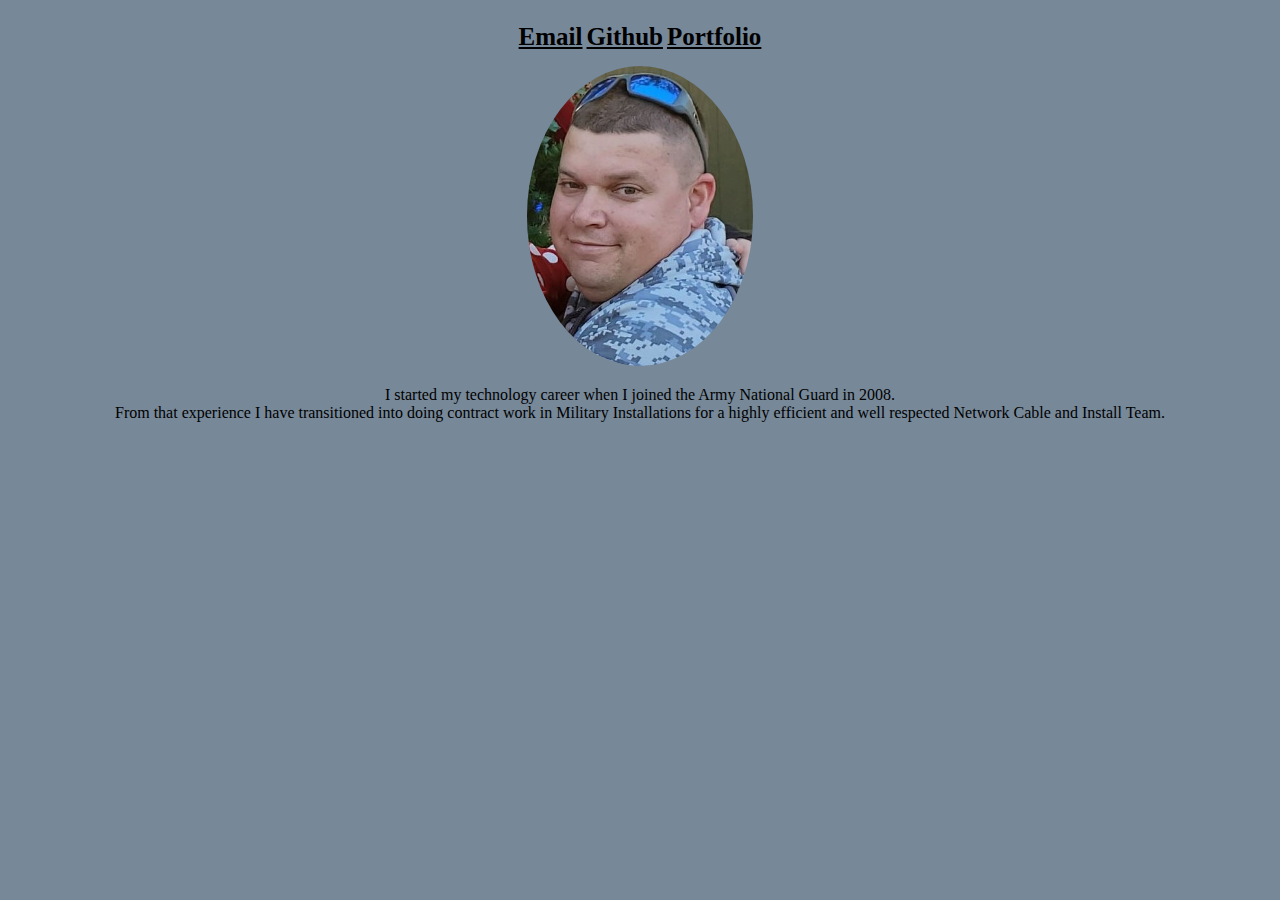
<file: index.html>
<!DOCTYPE html>
<html>
    <head>
        <title>About Me</title>
    <link rel="stylesheet" type="text/css" href="style.css">
    <style>
    body {
        text-align: center;
    }
    li {
        column-span: none;
    }
    img {
        border-radius: 50%;
    }
    </style>
    </head>
    <body style="background-color:lightslategray;">
        <header>
           <div class="topnav">
                <a class="active" href="mailto:nickpoly48@gmail.com?Subject=Hello%20again" target="_top">Email</a>
                <a href="https://github.com/nickpoly48/Student-Bio" target="_blank">Github</a>
                <a href="#" target="_blank">Portfolio</a>
           </div> 
        </header>

        <div class="container">

            <section id="main-bio">

                <img src="nick1.jpeg" height="300px"  alt="Nicholas Policastro" id="bio-image">

                <p>I started my technology career when I joined the Army National Guard in 2008. <br>From that experience I have transitioned into doing contract work in Military Installations for a highly efficient and well respected Network Cable and Install Team.</p>
            </section>
        </div>
    </body>
</html>
</file>
<file: style.css>
.topnav {
    padding: 15px 15px;
}

.topnav a {
    font-size: 25px;
    color: black;
    font-weight: bold;
}

.topnav a:hover {
    background-color: deepskyblue;
}

.topnav a:active {
    background-color: aqua;
}
</file>
